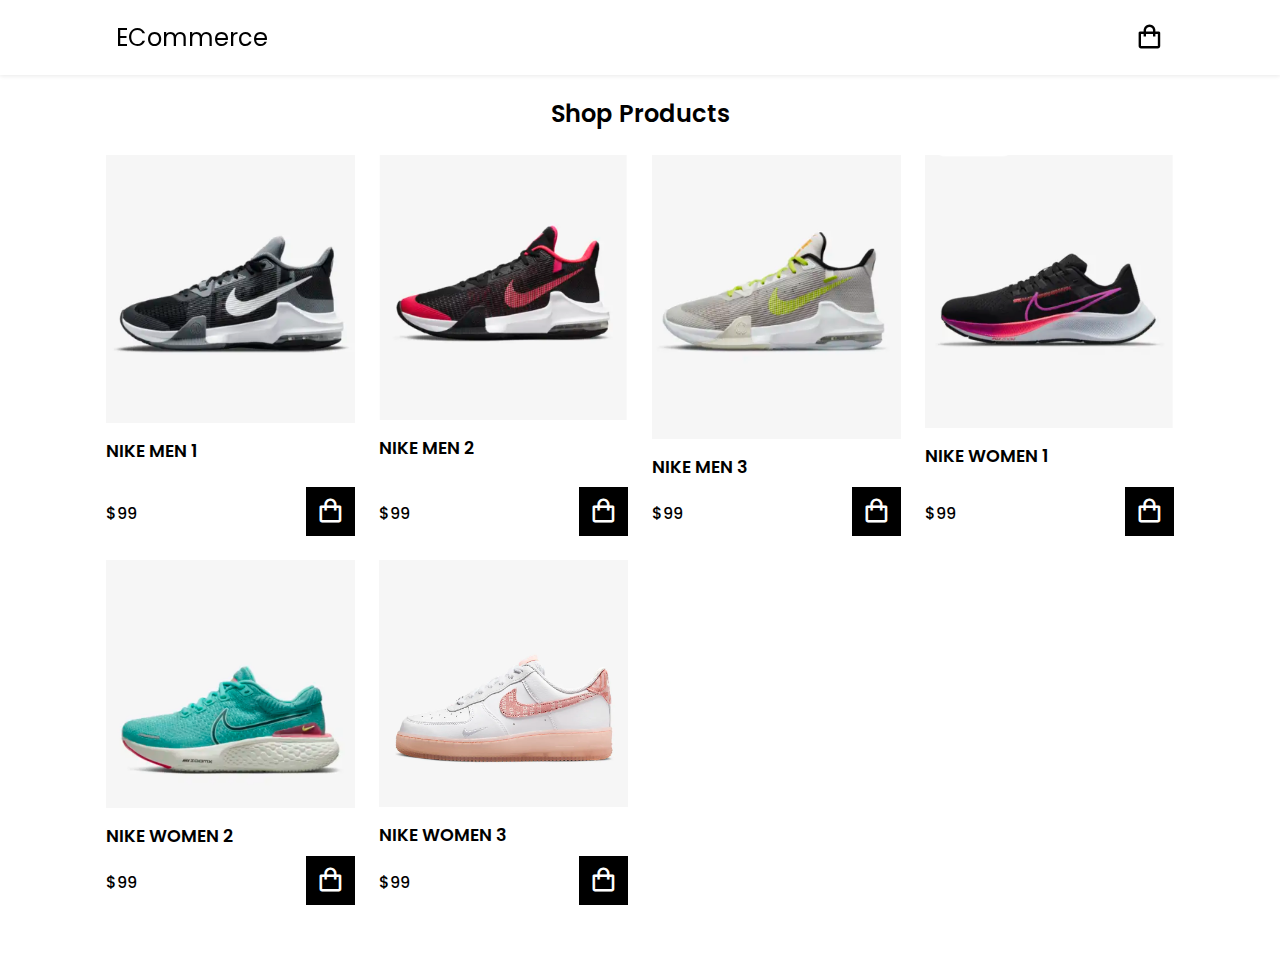
<file: index.html>
<!DOCTYPE html>
<html lang="en">

<head>
    <meta charset="UTF-8">
    <meta http-equiv="X-UA-Compatible" content="IE=edge">
    <meta name="viewport" content="width=device-width, initial-scale=1.0">
    <title></title>
    <link rel="stylesheet" href="style.css">
    <link href='https://unpkg.com/boxicons@2.1.2/css/boxicons.min.css' rel='stylesheet'>
</head>

<body>
    <!-- header -->
    <header>
        <!-- navbar -->
        <div class="nav container">
            <a href="#" class="logo">ECommerce</a>
            <!-- cart icon -->
            <i class='bx bx-shopping-bag' id="cart-icon"></i>
            <div class="cart">
                <h2 class="cart-title">Your Cart</h2>
                <!-- your cart content -->
                <div class="cart-content">

                </div>
                <!-- Total -->
                <div class="total">
                    <div class="total-title">Total</div>
                    <div class="total-price">$0</div>
                </div>
                <!-- Buy Button -->
                <button type="button" class="btn-buy">Buy Now</button>
                <!-- Cart Close -->
                <i class='bx bx-x' id="close-cart"></i>
            </div>
        </div>
    </header>
    <!-- shop -->
    <section class="shop container">
        <h2 class="section-title">Shop Products</h2>
        <!-- content -->
        <div class="shop-content">
            <!-- Box-1 -->
            <div class="product-box">
                <img src="Shoes/Men/nike black 1.PNG" alt="" class="product-img">
                <h3 class="product-title">Nike Men 1</h3>
                <span class="price">$99</span>
                <i class='bx bx-shopping-bag add-cart' id="cart-icon"></i>
            </div>
            <!-- Box-2 -->
            <div class="product-box">
                <img src="Shoes/Men/nike blackpink1.PNG" alt="" class="product-img">
                <h3 class="product-title">Nike Men 2</h3>
                <span class="price">$99</span>
                <i class='bx bx-shopping-bag add-cart' id="cart-icon"></i>
            </div>
            <!-- Box-3 -->
            <div class="product-box">
                <img src="Shoes/Men/nike gray1.PNG" alt="" class="product-img">
                <h3 class="product-title">Nike Men 3</h3>
                <span class="price">$99</span>
                <i class='bx bx-shopping-bag add-cart' id="cart-icon"></i>
            </div>
            <!-- Box-4 -->
            <div class="product-box">
                <img src="Shoes/Women/nike black 1.PNG" alt="" class="product-img">
                <h3 class="product-title">Nike Women 1</h3>
                <span class="price">$99</span>
                <i class='bx bx-shopping-bag add-cart' id="cart-icon"></i>
            </div>
            <!-- Box-5 -->
            <div class="product-box">
                <img src="Shoes/Women/NikeGreen1.PNG" alt="" class="product-img">
                <h3 class="product-title">Nike Women 2</h3>
                <span class="price">$99</span>
                <i class='bx bx-shopping-bag add-cart' id="cart-icon"></i>
            </div>
            <!-- Box-6 -->
            <div class="product-box">
                <img src="Shoes/Women/nike white 1.PNG" alt="" class="product-img">
                <h3 class="product-title">Nike Women 3</h3>
                <span class="price">$99</span>
                <i class='bx bx-shopping-bag add-cart' id="cart-icon"></i>
            </div>
        </div>
    </section>
    <!-- Link to JS -->
    <script src="main.js"></script>
</body>

</html>
</file>
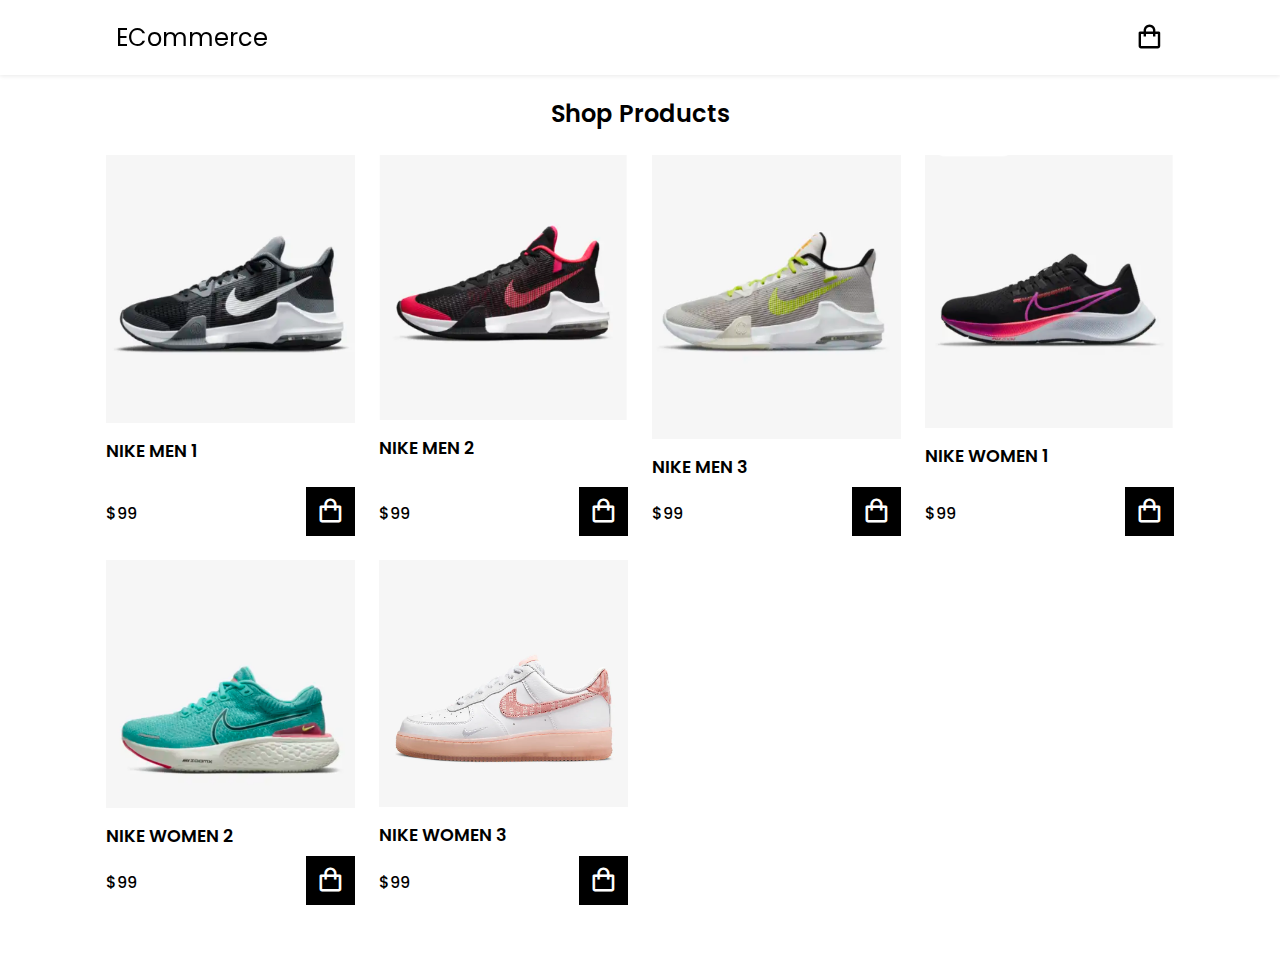
<file: F_index.html>
<!DOCTYPE html>
<html lang="en">

<head>
    <meta charset="UTF-8">
    <meta http-equiv="X-UA-Compatible" content="IE=edge">
    <meta name="viewport" content="width=device-width, initial-scale=1.0">
    <title></title>
    <link rel="stylesheet" href="style.css">
    <link href='https://unpkg.com/boxicons@2.1.2/css/boxicons.min.css' rel='stylesheet'>
</head>

<body>
    <!-- header -->
    <header>
        <!-- navbar -->
        <div class="nav container">
            <a href="#" class="logo">ECommerce</a>
            <!-- cart icon -->
            <i class='bx bx-shopping-bag' id="cart-icon"></i>
            <div class="cart">
                <h2 class="cart-title">Your Cart</h2>
                <!-- your cart content -->
                <div class="cart-content">

                </div>
                <!-- Total -->
                <div class="total">
                    <div class="total-title">Total</div>
                    <div class="total-price">$0</div>
                </div>
                <!-- Buy Button -->
                <button type="button" class="btn-buy">Buy Now</button>
                <!-- Cart Close -->
                <i class='bx bx-x' id="close-cart"></i>
            </div>
        </div>
    </header>
    <!-- shop -->
    <section class="shop container">
        <h2 class="section-title">Shop Products</h2>
        <!-- content -->
        <div class="shop-content">
            <!-- Box-1 -->
            <div class="product-box">
                <img src="Shoes/Men/nike black 1.PNG" alt="" class="product-img">
                <h3 class="product-title">Nike Men 1</h3>
                <span class="price">$99</span>
                <i class='bx bx-shopping-bag add-cart' id="cart-icon"></i>
            </div>
            <!-- Box-2 -->
            <div class="product-box">
                <img src="Shoes/Men/nike blackpink1.PNG" alt="" class="product-img">
                <h3 class="product-title">Nike Men 2</h3>
                <span class="price">$99</span>
                <i class='bx bx-shopping-bag add-cart' id="cart-icon"></i>
            </div>
            <!-- Box-3 -->
            <div class="product-box">
                <img src="Shoes/Men/nike gray1.PNG" alt="" class="product-img">
                <h3 class="product-title">Nike Men 3</h3>
                <span class="price">$99</span>
                <i class='bx bx-shopping-bag add-cart' id="cart-icon"></i>
            </div>
            <!-- Box-4 -->
            <div class="product-box">
                <img src="Shoes/Women/nike black 1.PNG" alt="" class="product-img">
                <h3 class="product-title">Nike Women 1</h3>
                <span class="price">$99</span>
                <i class='bx bx-shopping-bag add-cart' id="cart-icon"></i>
            </div>
            <!-- Box-5 -->
            <div class="product-box">
                <img src="Shoes/Women/NikeGreen1.PNG" alt="" class="product-img">
                <h3 class="product-title">Nike Women 2</h3>
                <span class="price">$99</span>
                <i class='bx bx-shopping-bag add-cart' id="cart-icon"></i>
            </div>
            <!-- Box-6 -->
            <div class="product-box">
                <img src="Shoes/Women/nike white 1.PNG" alt="" class="product-img">
                <h3 class="product-title">Nike Women 3</h3>
                <span class="price">$99</span>
                <i class='bx bx-shopping-bag add-cart' id="cart-icon"></i>
            </div>
        </div>
    </section>
    <!-- Link to JS -->
    <script src="main.js"></script>
</body>

</html>
</file>
<file: style.css>
@import url('https://fonts.googleapis.com/css2?family=Poppins:ital,wght@0,500;1,400;1,500&display=swap');
* {
    font-family: 'Poppins', sans-serif;
    margin: 0;
    padding: 0px;
    scroll-padding-top: 2rem;
    scroll-behavior: smooth;
    box-sizing: border-box;
    list-style: none;
    text-decoration: none;
}

:root {
    --main-color: #A48BC4;
    --text-color: #000;
    --bg-color: #fff;
}

img {
    width: 100%;
}

body {
    color: var(--text-color);
}

.container {
    max-width: 1068px;
    margin: auto;
    width: 100%;
}

section {
    padding: 4rem 0 3rem;
}


/* header */

header {
    position: fixed;
    top: 0;
    left: 0;
    width: 100%;
    background-color: var(--bg-color);
    box-shadow: 0 1px 4px hsl(0 4% 15% / 10%);
    z-index: 100;
}

.nav {
    display: flex;
    align-items: center;
    justify-content: space-between;
    padding: 20px 10px;
}

.logo {
    font-size: 1.5rem;
    color: var(--text-color);
    font-weight: 400;
}

.cart {
    position: fixed;
    top: 0;
    right: -100%;
    width: 360px;
    min-height: 100vh;
    padding: 20px;
    background-color: var(--bg-color);
    box-shadow: -2px 0 4px hsl(0 4% 15% / 10%);
    transition: .3s;
}

.cart.active {
    right: 0;
}

.cart-title {
    text-align: center;
    font-size: 1.5rem;
    font-weight: 600;
    margin-top: 2rem;
}

.cart-box {
    display: grid;
    grid-template-columns: 32% 50% 18%;
    align-items: center;
    gap: 1rem;
    margin: 1rem;
}

.cart-img {
    width: 100%;
    height: 100px;
    object-fit: contain;
    padding: 5px;
}

.detail-box {
    display: grid;
    row-gap: .5rem;
}

.cart-product-title {
    font-size: 1rem;
    text-transform: uppercase;
}

.cart-price {
    font-weight: 500px;
}

.cart-quantity {
    border: 1px solid var(--text-color);
    outline-color: var(--main-color);
    width: 2.4rem;
    text-align: center;
    font-size: 1rem;
}

.cart-remove {
    font-size: 24px;
    color: #f4537c;
    cursor: pointer;
}

#cart-icon {
    font-size: 1.8rem;
    cursor: pointer;
}

.total {
    display: flex;
    justify-content: flex-end;
    margin-top: 1.5rem;
    border-top: 1px solid var(--text-color);
}

.total-title {
    font-size: 1rem;
    font-weight: 600;
}

.total-price {
    margin-left: .5rem;
}

.btn-buy {
    display: flex;
    margin: 1.5rem auto 0 auto;
    padding: 12px 20px;
    border: none;
    background: var(--bg-color);
    font-size: 1rem;
    font-weight: 500;
    cursor: pointer;
}

.btn-buy:hover {
    background-color: var(--main-color);
}

#close-cart {
    position: absolute;
    top: 1rem;
    right: 2rem;
    color: var(--text-color);
    cursor: pointer;
}

.section-title {
    font-size: 1.5rem;
    font-weight: 600;
    text-align: center;
    padding-bottom: 1.5rem;
}

.shop {
    margin-top: 2rem;
}

.shop-content {
    display: grid;
    grid-template-columns: repeat(auto-fit, minmax(220px, auto));
    gap: 1.5rem;
}

.product-box {
    position: relative;
}

.product-box:hover {
    padding: 10px;
    border: 1px solid var(--text-color);
    transition: .4s;
}

.product-img {
    width: 100%;
    height: auto;
    padding-bottom: .5rem;
}

.product-title {
    font-size: 1.1rem;
    font-weight: 600;
    text-transform: uppercase;
    padding-bottom: 3.5rem;
}

.price {
    font-weight: 500;
    position: absolute;
    bottom: 0;
    padding-bottom: 10px;
}

.add-cart {
    position: absolute;
    bottom: 0;
    right: 0;
    background-color: var(--text-color);
    color: var(--bg-color);
    padding: 10px;
    cursor: pointer;
}

.add-cart:hover {
    background: #4c415a;
}


/* Breakpoints */

@media (max-width: 1080px) {
    .nav {
        padding: 15px;
    }
    section {
        padding: 3re 0 2rem;
    }
    .container {
        margin: 0 auto;
        width: 90%;
    }
    .shop {
        margin-top: 2rem !important;
    }
}

@media (max-width: 414px) {
    .nav {
        padding: 11px;
    }
    .logo {
        font-size: 1rem;
    }
    .cart {
        width: 320px;
    }
}

@media (max-width: 360px) {
    .shop {
        margin-top: 1rem !important;
    }
    .cart {
        width: 280px;
    }
}
</file>
